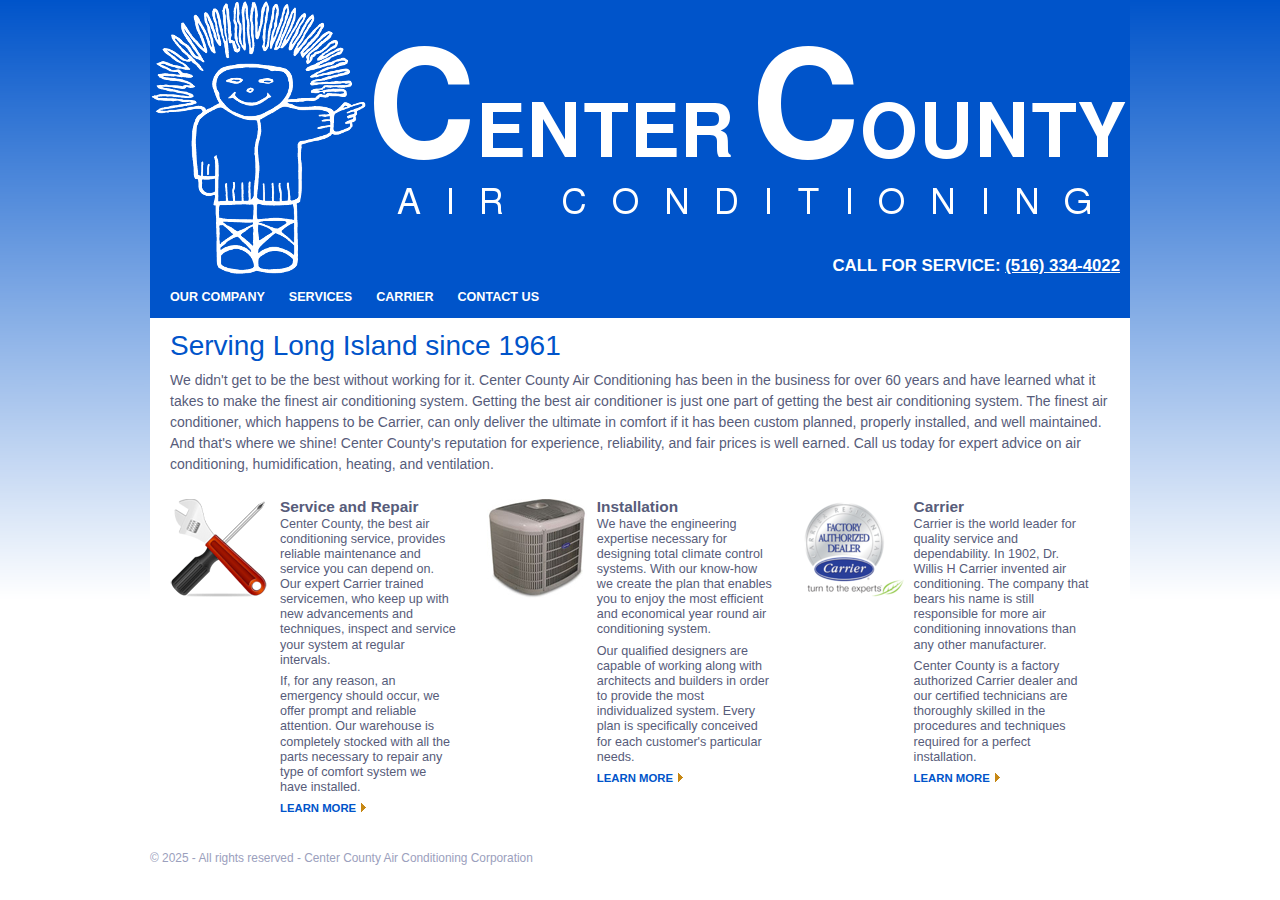
<file: index.html>
<!doctype html>
<html lang="en">
  <head>
    <meta charset="UTF-8" />
    <meta name="viewport" content="width=device-width, initial-scale=1.0" />
    <title>Center County Air Conditioning | Long Island HVAC</title>
    <meta
      name="description"
      content="Center County Air Conditioning provides top-notch HVAC services in Long Island. With over 60 years of experience, we specialize in air conditioning, heating, and ventilation."
    />
    <link rel="stylesheet" type="text/css" href="css/screen_styles.css" />
    <link rel="stylesheet" type="text/css" href="css/screen_layout_large.css" />
    <link
      rel="stylesheet"
      type="text/css"
      media="only screen and (min-width:50px) and (max-width:500px)"
      href="css/screen_layout_small.css"
    />
    <link
      rel="stylesheet"
      type="text/css"
      media="only screen and (min-width:501px) and (max-width:800px)"
      href="css/screen_layout_medium.css"
    />
  </head>
  <body>
    <div class="page">
      <header>
        <a class="logo" href="./" aria-label="Home"></a>
        <p class="contact">
          Call for service:
          <a class="phone-white" href="tel:+15163344022">(516) 334-4022</a>
        </p>
      </header>

      <article>
        <h1>Serving Long Island since 1961</h1>
        <p>
          We didn't get to be the best without working for it. Center County Air
          Conditioning has been in the business for over 60 years and have
          learned what it takes to make the finest air conditioning system.
          Getting the best air conditioner is just one part of getting the best
          air conditioning system. The finest air conditioner, which happens to
          be Carrier, can only deliver the ultimate in comfort if it has been
          custom planned, properly installed, and well maintained. And that's
          where we shine! Center County's reputation for experience,
          reliability, and fair prices is well earned. Call us today for expert
          advice on air conditioning, humidification, heating, and ventilation.
        </p>
      </article>

      <div class="promo_container">
        <div class="promo one">
          <div class="content">
            <h3>Service and Repair</h3>
            <p>
              Center County, the best air conditioning service, provides
              reliable maintenance and service you can depend on. Our expert
              Carrier trained servicemen, who keep up with new advancements and
              techniques, inspect and service your system at regular intervals.
            </p>
            <p>
              If, for any reason, an emergency should occur, we offer prompt and
              reliable attention. Our warehouse is completely stocked with all
              the parts necessary to repair any type of comfort system we have
              installed.
            </p>
            <p><a class="cta" href="services.html">Learn more</a></p>
          </div>
        </div>

        <div class="promo two">
          <div class="content">
            <h3>Installation</h3>
            <p>
              We have the engineering expertise necessary for designing total
              climate control systems. With our know-how we create the plan that
              enables you to enjoy the most efficient and economical year round
              air conditioning system.
            </p>
            <p>
              Our qualified designers are capable of working along with
              architects and builders in order to provide the most
              individualized system. Every plan is specifically conceived for
              each customer's particular needs.
            </p>
            <p><a class="cta" href="services.html">Learn more</a></p>
          </div>
        </div>

        <div class="promo three">
          <div class="content">
            <h3>Carrier</h3>
            <p>
              Carrier is the world leader for quality service and dependability.
              In 1902, Dr. Willis H Carrier invented air conditioning. The
              company that bears his name is still responsible for more air
              conditioning innovations than any other manufacturer.
            </p>
            <p>
              Center County is a factory authorized Carrier dealer and our
              certified technicians are thoroughly skilled in the procedures and
              techniques required for a perfect installation.
            </p>
            <p><a class="cta" href="carrier.html">Learn more</a></p>
          </div>
        </div>

        <div class="clear-fix"></div>
      </div>

      <nav>
        <a href="company.html">Our Company</a>
        <a href="services.html">Services</a>
        <a href="carrier.html">Carrier</a>
        <a href="contact.html">Contact Us</a>
      </nav>

      <footer>
        &copy; 2025 - All rights reserved - Center County Air Conditioning
        Corporation
      </footer>
    </div>
  </body>
</html>
</file>
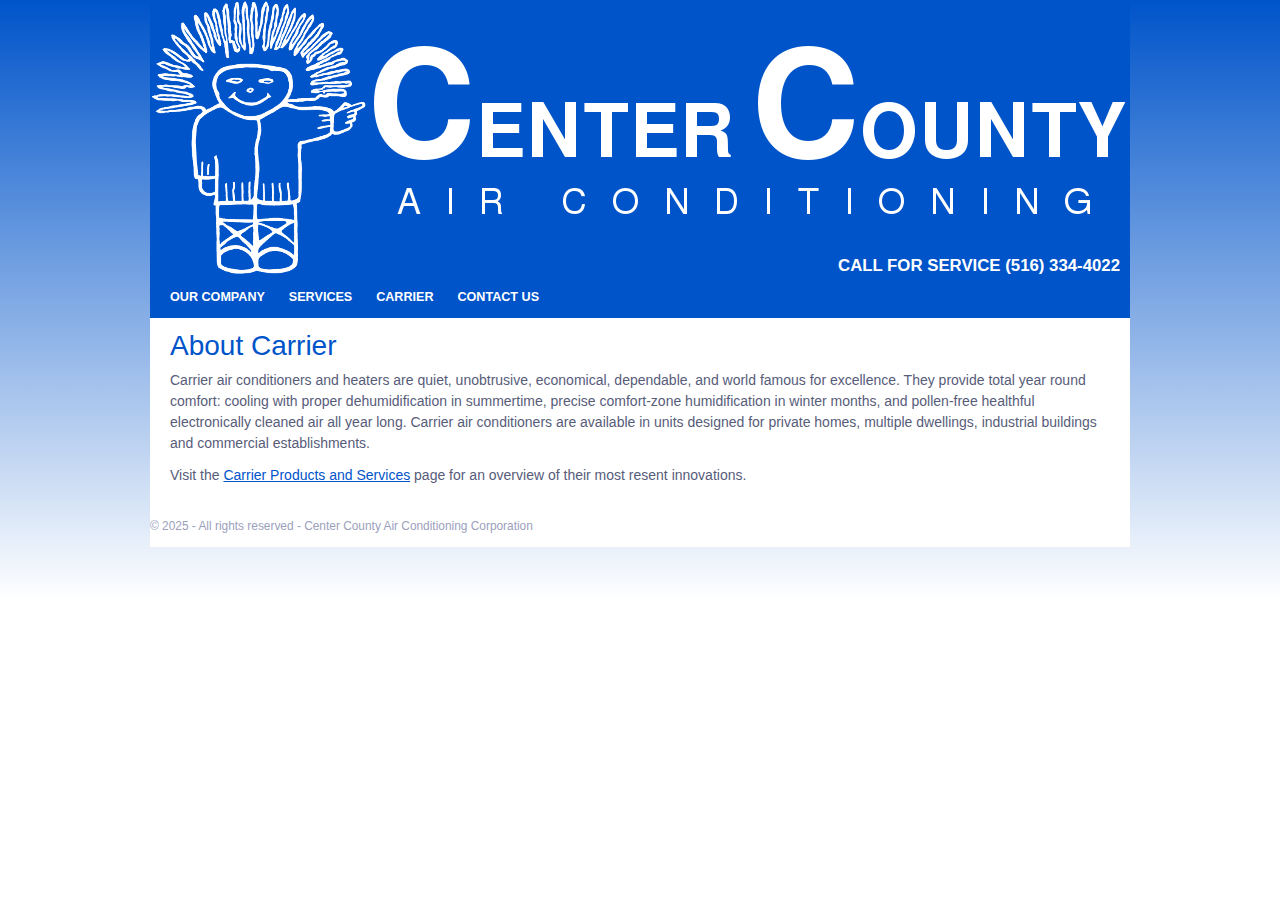
<file: carrier.html>
<!doctype html>
<html>
  <head>
    <meta http-equiv="Content-Type" content="text/html; charset=UTF-8" />
    <meta
      name="viewport"
      content="width=device-width, maximum-scale=1.0, min-scale=1.0, initial-scale=1.0"
    />
    <title>Center County Air Conditioning</title>
    <link rel="stylesheet" type="text/css" href="css/screen_styles.css" />
    <link rel="stylesheet" type="text/css" href="css/screen_layout_large.css" />
    <link
      rel="stylesheet"
      type="text/css"
      media="only screen and (min-width:50px) and (max-width:500px)"
      href="css/screen_layout_small.css"
    />
    <link
      rel="stylesheet"
      type="text/css"
      media="only screen and (min-width:501px) and (max-width:800px)"
      href="css/screen_layout_medium.css"
    />
  </head>
  <body>
    <div class="page">
      <header>
        <a class="logo" href="./"></a>
        <p class="contact">Call for service (516) 334-4022</p>
      </header>

      <article>
        <h1>About Carrier</h1>
        <p>
          Carrier air conditioners and heaters are quiet, unobtrusive,
          economical, dependable, and world famous for excellence. They provide
          total year round comfort: cooling with proper dehumidification in
          summertime, precise comfort-zone humidification in winter months, and
          pollen-free healthful electronically cleaned air all year long.
          Carrier air conditioners are available in units designed for private
          homes, multiple dwellings, industrial buildings and commercial
          establishments.
        </p>
        <p>
          Visit the
          <a href="http://www.carrier.com/carrier/en/us/products-and-services/">
            Carrier Products and Services</a
          >
          page for an overview of their most resent innovations.
        </p>
      </article>

      <nav>
        <a href="company.html">Our Company</a>
        <a href="services.html">Services</a>
        <a href="carrier.html">Carrier</a>
        <a href="contact.html">Contact Us</a>
      </nav>

      <footer>
        &copy; 2025 - All rights reserved - Center County Air Conditioning
        Corporation
      </footer>
    </div>
  </body>
</html>
</file>
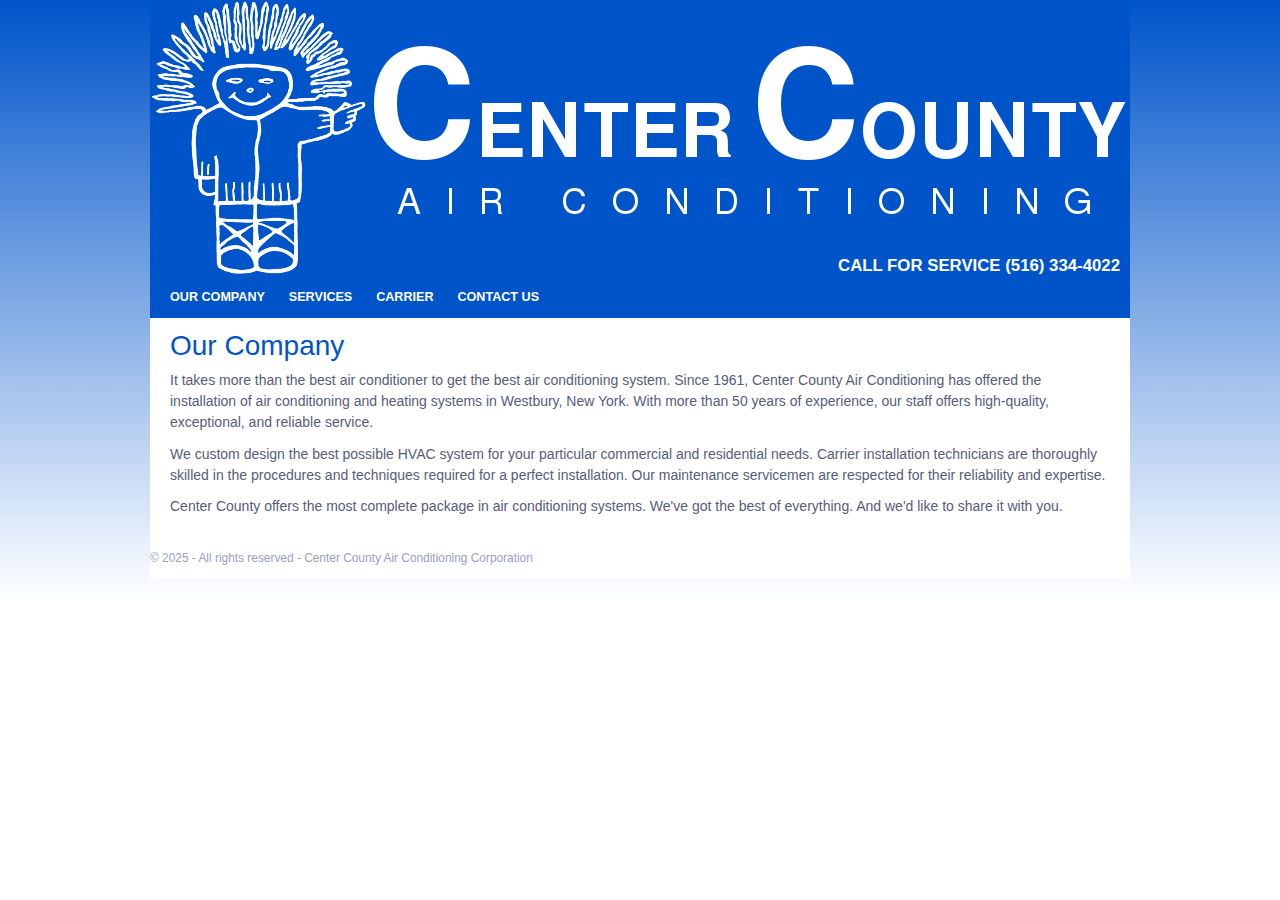
<file: company.html>
<!doctype html>
<html>
  <head>
    <meta http-equiv="Content-Type" content="text/html; charset=UTF-8" />
    <meta
      name="viewport"
      content="width=device-width, maximum-scale=1.0, min-scale=1.0, initial-scale=1.0"
    />
    <title>Center County Air Conditioning</title>
    <link rel="stylesheet" type="text/css" href="css/screen_styles.css" />
    <link rel="stylesheet" type="text/css" href="css/screen_layout_large.css" />
    <link
      rel="stylesheet"
      type="text/css"
      media="only screen and (min-width:50px) and (max-width:500px)"
      href="css/screen_layout_small.css"
    />
    <link
      rel="stylesheet"
      type="text/css"
      media="only screen and (min-width:501px) and (max-width:800px)"
      href="css/screen_layout_medium.css"
    />
  </head>
  <body>
    <div class="page">
      <header>
        <a class="logo" href="./"></a>
        <p class="contact">Call for service (516) 334-4022</p>
      </header>

      <article>
        <h1>Our Company</h1>
        <p>
          It takes more than the best air conditioner to get the best air
          conditioning system. Since 1961, Center County Air Conditioning has
          offered the installation of air conditioning and heating systems in
          Westbury, New York. With more than 50 years of experience, our staff
          offers high-quality, exceptional, and reliable service.
        </p>
        <p>
          We custom design the best possible HVAC system for your particular
          commercial and residential needs. Carrier installation technicians are
          thoroughly skilled in the procedures and techniques required for a
          perfect installation. Our maintenance servicemen are respected for
          their reliability and expertise.
        </p>
        <p>
          Center County offers the most complete package in air conditioning
          systems. We've got the best of everything. And we'd like to share it
          with you.
        </p>
      </article>

      <nav>
        <a href="company.html">Our Company</a>
        <a href="services.html">Services</a>
        <a href="carrier.html">Carrier</a>
        <a href="contact.html">Contact Us</a>
      </nav>

      <footer>
        &copy; 2025 - All rights reserved - Center County Air Conditioning
        Corporation
      </footer>
    </div>
  </body>
</html>
</file>
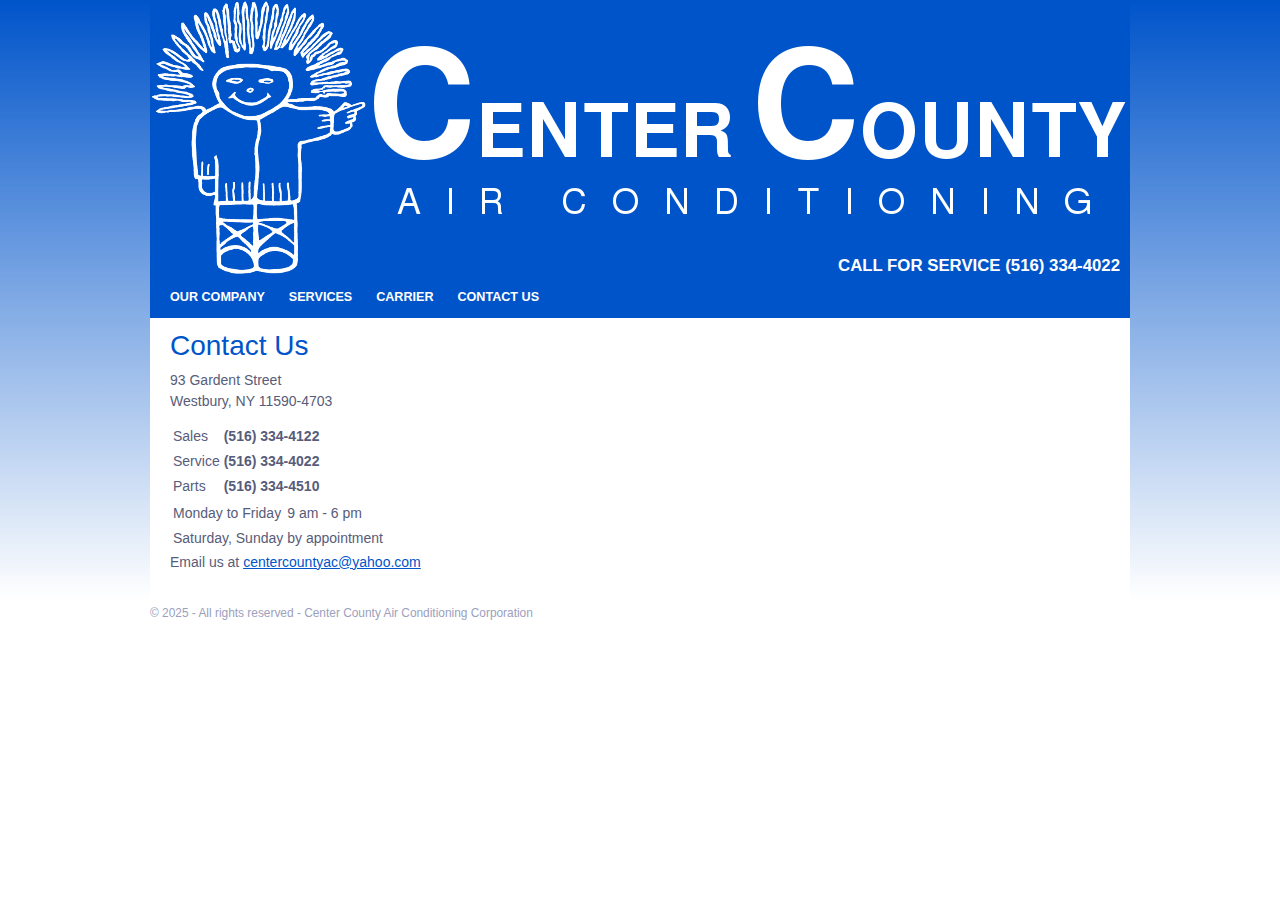
<file: contact.html>
<!doctype html>
<html>
  <head>
    <meta http-equiv="Content-Type" content="text/html; charset=UTF-8" />
    <meta
      name="viewport"
      content="width=device-width, maximum-scale=1.0, min-scale=1.0, initial-scale=1.0"
    />
    <title>Center County Air Conditioning</title>
    <link rel="stylesheet" type="text/css" href="css/screen_styles.css" />
    <link rel="stylesheet" type="text/css" href="css/screen_layout_large.css" />
    <link
      rel="stylesheet"
      type="text/css"
      media="only screen and (min-width:50px) and (max-width:500px)"
      href="css/screen_layout_small.css"
    />
    <link
      rel="stylesheet"
      type="text/css"
      media="only screen and (min-width:501px) and (max-width:800px)"
      href="css/screen_layout_medium.css"
    />
  </head>
  <body>
    <div class="page">
      <header>
        <a class="logo" href="./"></a>
        <p class="contact">Call for service (516) 334-4022</p>
      </header>

      <article>
        <h1>Contact Us</h1>
        <p>
          93 Gardent Street<br />
          Westbury, NY 11590-4703
        </p>
        <table class="tg">
          <tr>
            <td>Sales</td>
            <td><b>(516) 334-4122</b></td>
          </tr>
          <tr>
            <td>Service</td>
            <td><b>(516) 334-4022</b></td>
          </tr>
          <tr>
            <td>Parts</td>
            <td><b>(516) 334-4510</b></td>
          </tr>
        </table>
        <table class="tg">
          <tr>
            <td>Monday to Friday</td>
            <td>9 am - 6 pm</td>
          </tr>
          <tr>
            <td>Saturday, Sunday</td>
            <td>by appointment</td>
          </tr>
        </table>
        <p>
          Email us at
          <a href="mailto:centercountyac@yahoo.com">centercountyac@yahoo.com</a>
        </p>
      </article>

      <nav>
        <a href="company.html">Our Company</a>
        <a href="services.html">Services</a>
        <a href="carrier.html">Carrier</a>
        <a href="contact.html">Contact Us</a>
      </nav>

      <footer>
        &copy; 2025 - All rights reserved - Center County Air Conditioning
        Corporation
      </footer>
    </div>
  </body>
</html>
</file>
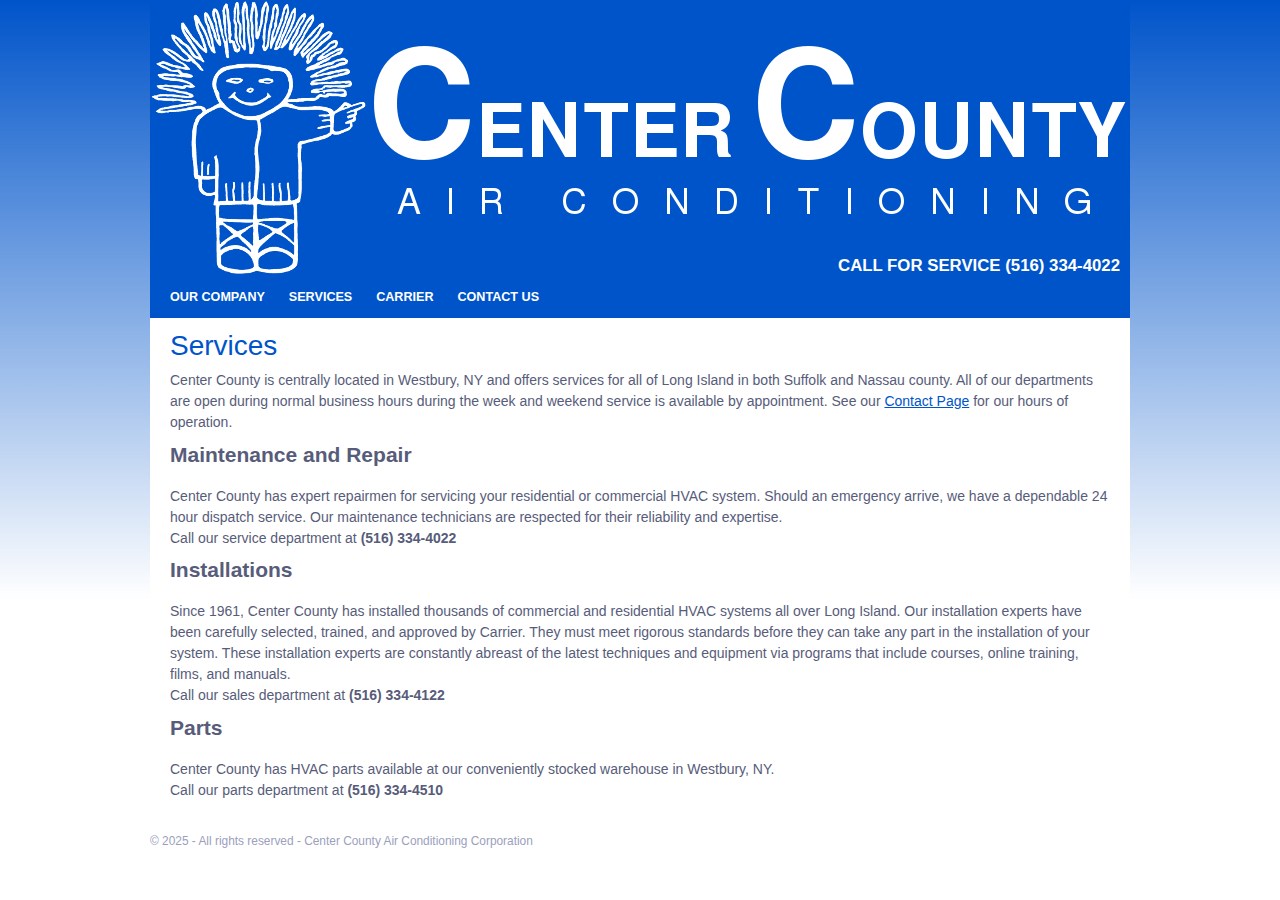
<file: services.html>
<!doctype html>
<html>
  <head>
    <meta http-equiv="Content-Type" content="text/html; charset=UTF-8" />
    <meta
      name="viewport"
      content="width=device-width, maximum-scale=1.0, min-scale=1.0, initial-scale=1.0"
    />
    <title>Center County Air Conditioning</title>
    <link rel="stylesheet" type="text/css" href="css/screen_styles.css" />
    <link rel="stylesheet" type="text/css" href="css/screen_layout_large.css" />
    <link
      rel="stylesheet"
      type="text/css"
      media="only screen and (min-width:50px) and (max-width:500px)"
      href="css/screen_layout_small.css"
    />
    <link
      rel="stylesheet"
      type="text/css"
      media="only screen and (min-width:501px) and (max-width:800px)"
      href="css/screen_layout_medium.css"
    />
  </head>
  <body>
    <div class="page">
      <header>
        <a class="logo" href="./"></a>
        <p class="contact">Call for service (516) 334-4022</p>
      </header>

      <article>
        <h1>Services</h1>
        <p>
          Center County is centrally located in Westbury, NY and offers services
          for all of Long Island in both Suffolk and Nassau county. All of our
          departments are open during normal business hours during the week and
          weekend service is available by appointment. See our
          <a href="contact.html">Contact Page</a> for our hours of operation.
        </p>
        <h2>Maintenance and Repair</h2>
        <p>
          Center County has expert repairmen for servicing your residential or
          commercial HVAC system. Should an emergency arrive, we have a
          dependable 24 hour dispatch service. Our maintenance technicians are
          respected for their reliability and expertise.<br />
          Call our service department at <b>(516) 334-4022</b>
        </p>
        <h2>Installations</h2>
        <p>
          Since 1961, Center County has installed thousands of commercial and
          residential HVAC systems all over Long Island. Our installation
          experts have been carefully selected, trained, and approved by
          Carrier. They must meet rigorous standards before they can take any
          part in the installation of your system. These installation experts
          are constantly abreast of the latest techniques and equipment via
          programs that include courses, online training, films, and manuals.<br />
          Call our sales department at <b>(516) 334-4122</b>
        </p>
        <h2>Parts</h2>
        <p>
          Center County has HVAC parts available at our conveniently stocked
          warehouse in Westbury, NY. <br />
          Call our parts department at <b>(516) 334-4510</b>
        </p>
      </article>

      <nav>
        <a href="company.html">Our Company</a>
        <a href="services.html">Services</a>
        <a href="carrier.html">Carrier</a>
        <a href="contact.html">Contact Us</a>
      </nav>

      <footer>
        &copy; 2025 - All rights reserved - Center County Air Conditioning
        Corporation
      </footer>
    </div>
  </body>
</html>
</file>
<file: css/screen_styles.css>
@charset "UTF-8";

/* Global Content Formatting and Styles */

body {
  color: #575c7a;
  line-height: 1.5em;
  font-family: Arial;
  font-size: 14px;
  background: #fff url(../images/background_gradient.png) repeat-x 0px 0px;
}

.page {
  max-width: 980px;
  margin: 0px auto;
  position: relative;
  background-color: #fff;
}

h1 {
  font-size: 2em;
  font-weight: normal;
  color: #0054ca;
  margin: 0 0 0.5em 0;
}
h2 {
  font-size: 1.7em;
  margin: 0 0 1em 0;
}
h2 {
  font-size: 1.5em;
  margin: 0 0 1em 0;
}
p {
  margin: 0 0 0.75em 0;
}
a {
  color: #0054ca;
}
a:hover {
  color: #ccc;
}

footer {
  font-size: 0.85em;
  color: #9ba0bd;
  background-color: #fff;
  padding: 10px 10px 10px 0px;
}

a.cta {
  text-transform: uppercase;
  font-size: 0.9em;
  font-weight: bold;
  text-decoration: none;
  margin: 0.5em 0 0 0;
  padding: 0px 12px 0px 0px;
  background: url(../images/cta_arrow.png) no-repeat right 0px;
}
a.cta:hover {
  background-position: right -50px;
}

.promo h3 {
  font-size: 1.1em;
  margin: 0;
}
.promo p {
  line-height: 1.2em;
  font-size: 0.9em;
  margin-bottom: 0.5em;
}

.promo {
  background-repeat: no-repeat;
}
.promo.one {
  background-image: url(../images/repair_icon.png);
}
.promo.two {
  background-image: url(../images/carrier.jpg);
}
.promo.three {
  background-image: url(../images/carrierfad.png);
}

nav a {
  color: #fff;
  text-transform: uppercase;
  text-decoration: none;
  display: inline-block;
  font-weight: bold;
  font-size: 0.9em;
}
nav a:hover {
  color: #b4cdef;
}

a[href^="tel:"].phone-white {
  font-size: 1em;
  color: white;
}

.clear-fix {
  clear: both;
  line-height: 1px;
}
</file>
<file: css/screen_layout_large.css>
@charset "UTF-8";

/* Layout (global rules for all sizes) */

body {
  margin: 0;
  padding: 0;
}

header a.logo {
  height: 275px;
  width: 100%;
  display: block;
  position: absolute;
  background-position: 0px 0px;
  background-repeat: no-repeat;
}

nav {
  width: 100%;
  display: block;
  position: absolute;
  background-color: #0054ca;
}

/* Layout Large Screens (default for older browsers) */

header {
  height: 275px;
  background: url(../images/banner_large.png) no-repeat right 0px;
}

article {
  padding: 60px 20px 10px 20px;
}

.promo_container {
  padding: 0px 0px 15px 20px;
}
.promo_container .promo {
  width: 33%;
  float: left;
  background-position: 0px 3px;
}
.promo_container .promo .content {
  padding: 0px 30px 0px 110px;
}

nav {
  top: 275px;
}
nav a {
  margin: 12px 0px 10px 20px;
}

p.contact {
  position: absolute;
  top: 255px;
  right: 10px;
  color: #fff;
  font-size: 1.2em;
  font-weight: bold;
  text-transform: uppercase;
  text-decoration: none;
}

@media screen and (max-width: 990px) {
  footer {
    padding-left: 20px;
  }
}
</file>
<file: css/screen_layout_small.css>
@charset "UTF-8";

/* Layout Small Screens */

header {
  height: 85px;
  background: url(../images/banner_small.png) no-repeat right 0px;
}
h1 {
  font-size: 1.3em;
  font-weight: normal;
  color: #0054ca;
  margin: 0 0 0.5em 0;
}

header a.logo {
  height: 85px;
  width: 100%;
  display: block;
  position: absolute;
  background-position: 0px 0px;
  background-repeat: no-repeat;
}

article {
  padding: 20px 20px 10px 20px;
}

nav {
  display: block;
  position: static;
  padding: 10px 0px 10px 0px;
  background-color: #0054ca;
}

nav a {
  color: #a6abc5;
  display: block;
  margin: 15px;
  padding: 9px;
  border: 1px solid #a6abc5;
  background: url(../images/mobile_link_arrow.png) no-repeat right center;
  border-radius: 12px;
}

nav a:hover {
  color: #fff;
  background-color: rgba(255, 255, 255, 0.15);
}

.promo_container {
  padding: 0px;
}

.promo_container .promo {
  width: auto;
  float: none;
  padding: 10px 0px 0px 0px;
  background-position: 20px 13px;
  border-top: 1px solid #ccc;
}
.promo_container .promo .content {
  padding: 0px 20px 5px 140px;
}

p.contact {
  position: absolute;
  top: 68px;
  right: 30px;
  color: #fff;
  font-size: 0.8em;
  font-weight: bold;
  text-transform: uppercase;
  text-decoration: none;
}

.contact a {
  color: #fff;
  text-decoration: none;
}
</file>
<file: css/screen_layout_medium.css>
@charset "UTF-8";

/* Layout Medium Screens */

header {
  height: 200px;
  background: url(../images/banner_medium.png) no-repeat 90% 0px;
}

header a.logo {
  height: 200px;
  width: 100%;
  display: block;
  position: absolute;
  background-position: 0px 0px;
  background-repeat: no-repeat;
}

nav {
  top: 200px;
}
nav a {
  margin-right: 20px;
}

.promo_container {
  padding: 0px 20px 15px 20px;
}

.promo_container .promo {
  background-position: 0px 0px;
}

.promo_container .promo .content {
  padding: 110px 30px 0px 0px;
}

body {
  background-image: none;
}

p.contact {
  position: absolute;
  top: 180px;
  right: 10px;
  color: #fff;
  font-size: 1.2em;
  font-weight: bold;
  text-transform: uppercase;
  text-decoration: none;
}
</file>
